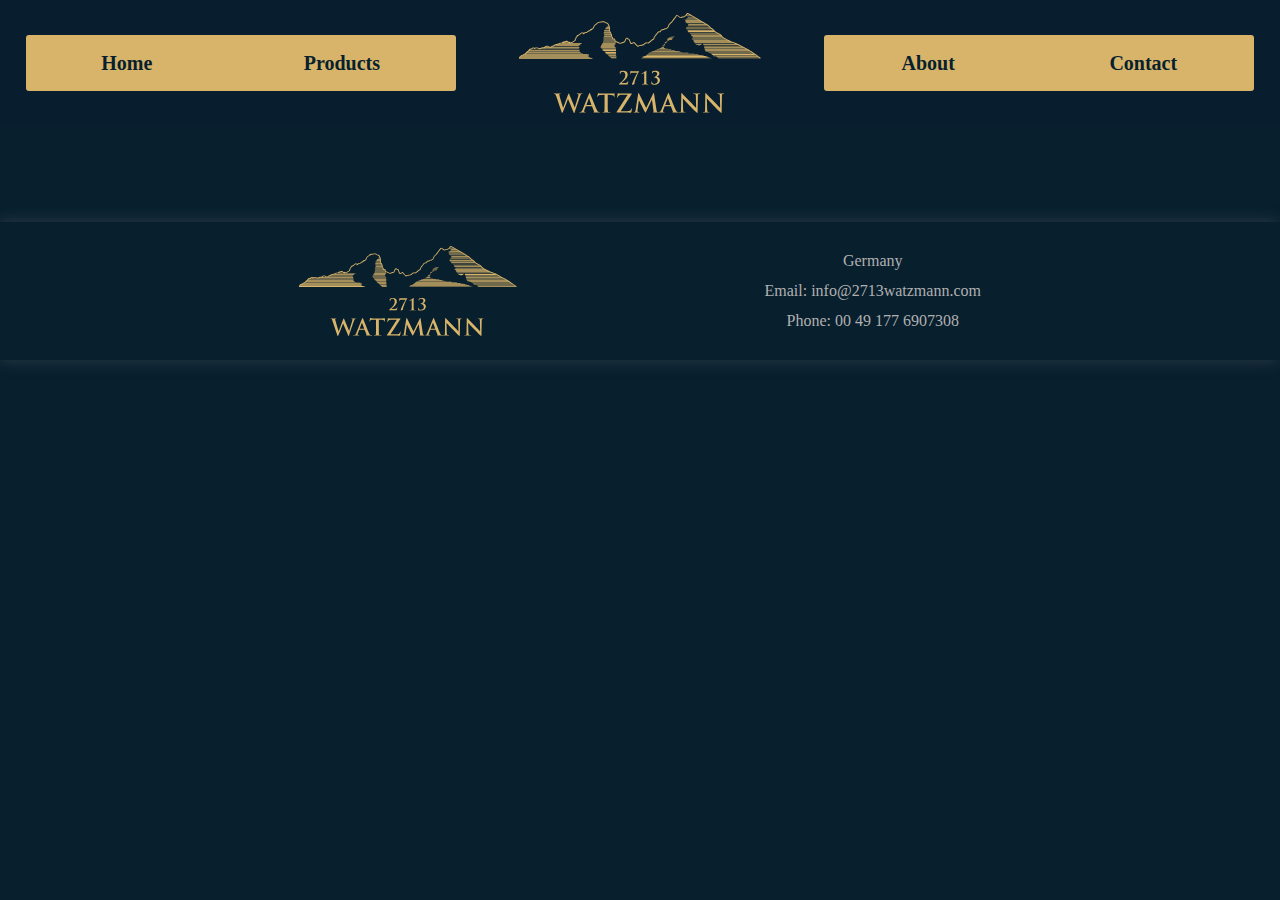
<file: about.html>
<!DOCTYPE html>
<html lang="en">
  <head>
    <meta charset="UTF-8" />
    <meta http-equiv="X-UA-Compatible" content="IE=edge" />
    <meta name="viewport" content="width=device-width, initial-scale=1.0" />

    <meta name="description" content="Watzmann 2713 Distributions" />
    <meta name="apple-mobile-web-app-title" content="2713 Watzmann" />
    <meta name="application-name" content="Watzmann 2713" />
    <meta name="msapplication-TileColor" content="#081f2e" />
    <meta name="theme-color" content="#ffffff" />
    <meta property="og:locale" content="en_GB" />
    <meta property="og:title" content="Watzmann 2713" />
    <meta property="og:description" content="Watzmann 2713 Distributions" />
    <meta property="og:url" content="https://2713watzmann.com" />
    <meta property="og:site_name" content="Watzmann 2713" />

    <link rel="stylesheet" type="text/css" href="src/index.css" />
    <title>Watzmann - About</title>
  </head>
  <body>
    <!-- NAVIGATION -->
    <header>
      <nav>
        <ul>
          <li><a href="/">Home</a></li>
          <li><a href="/products.html">Products</a></li>
        </ul>
        <img src="assets/logo.svg" alt="logo" id="logo" />
        <ul>
          <li><a href="/about.html">About</a></li>
          <li><a href="/contact.html">Contact</a></li>
        </ul>
      </nav>
    </header>

    <!-- CONTENT SECTION -->
    <main></main>

    <!-- FOOTER -->
    <footer>
      <img src="assets/logo.svg" alt="logo" id="logo" />
      <ul>
        <li><span>Germany</span></li>
        <li><span>Email: info@2713watzmann.com</span></li>
        <li><span>Phone: 00 49 177 6907308</span></li>
      </ul>
    </footer>

    <script src="./src/about.js" type="module"></script>
  </body>
</html>
</file>
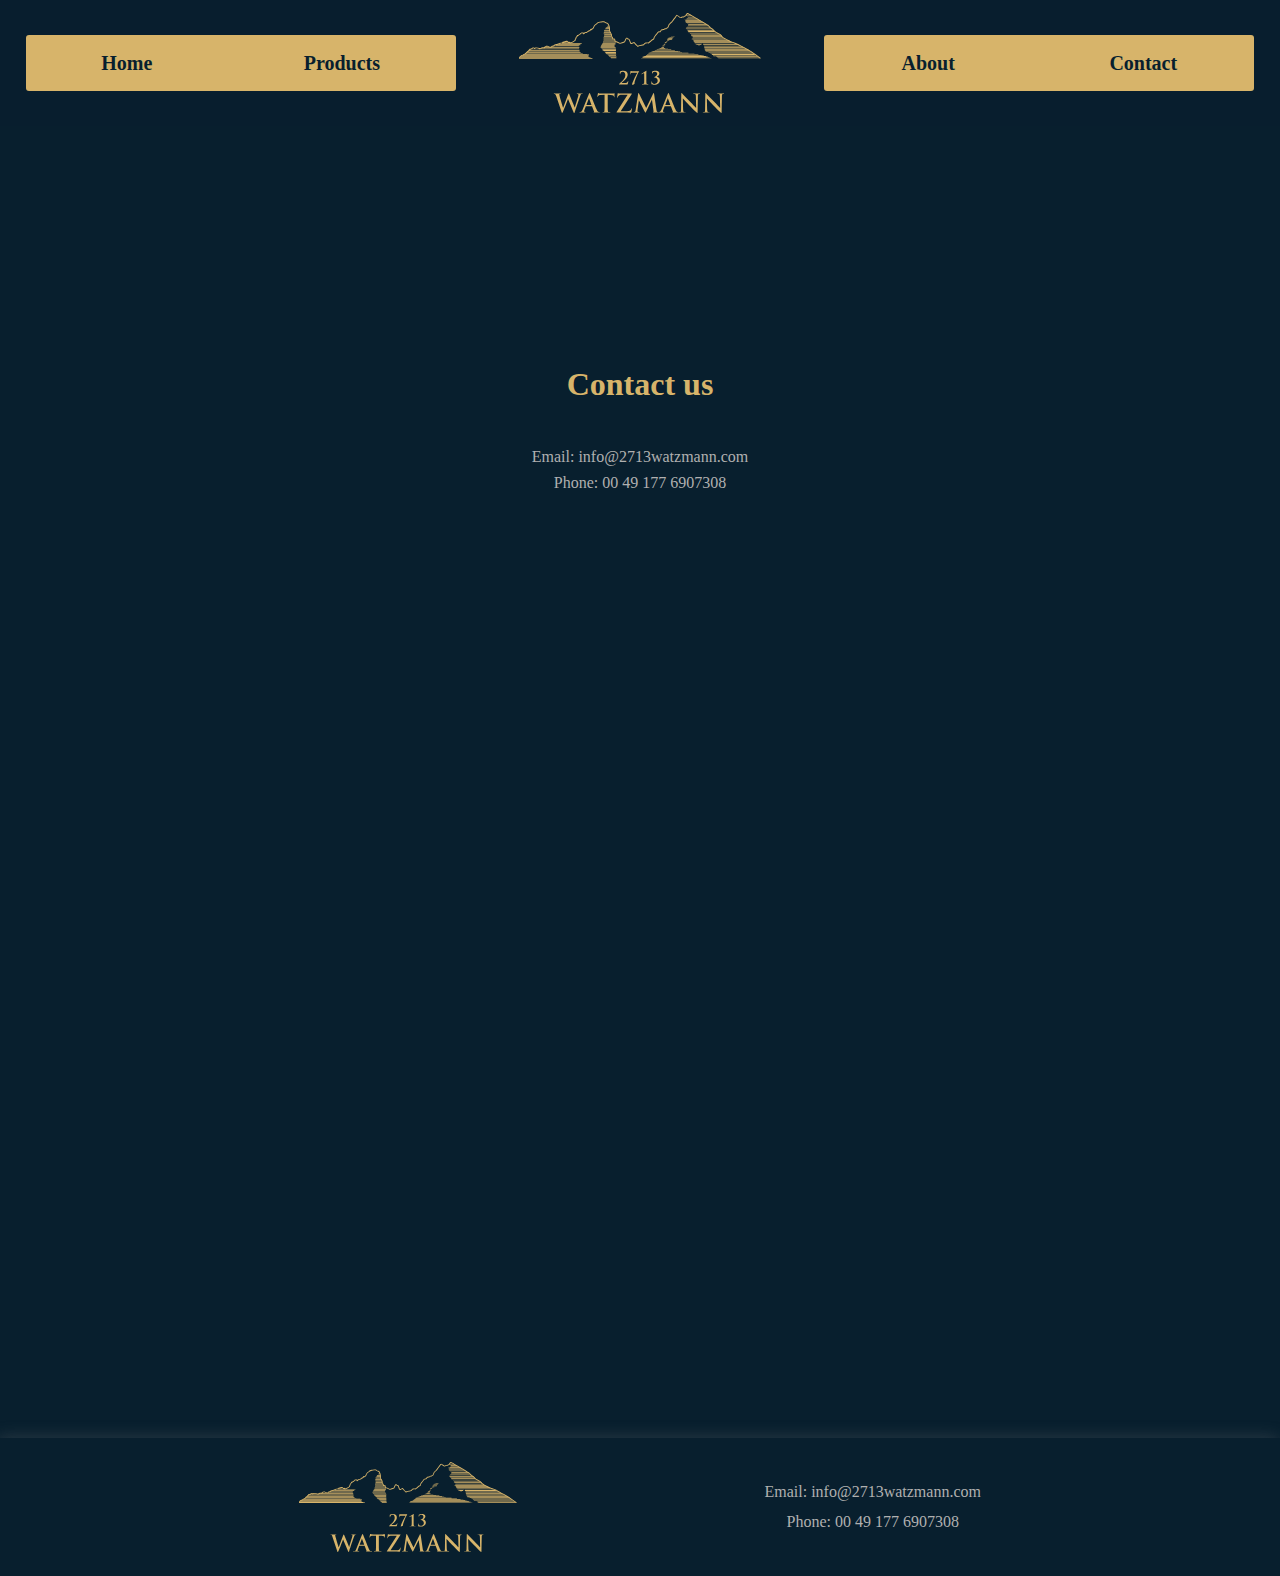
<file: contact.html>
<!DOCTYPE html>
<html lang="en">
  <head>
    <meta charset="UTF-8" />
    <meta http-equiv="X-UA-Compatible" content="IE=edge" />
    <meta name="viewport" content="width=device-width, initial-scale=1.0" />

    <meta name="description" content="Watzmann 2713 Distributions" />
    <meta name="apple-mobile-web-app-title" content="2713 Watzmann" />
    <meta name="application-name" content="Watzmann 2713" />
    <meta name="msapplication-TileColor" content="#081f2e" />
    <meta name="theme-color" content="#ffffff" />
    <meta property="og:locale" content="en_GB" />
    <meta property="og:title" content="Watzmann 2713" />
    <meta property="og:description" content="Watzmann 2713 Distributions" />
    <meta property="og:url" content="https://2713watzmann.com" />
    <meta property="og:site_name" content="Watzmann 2713" />

    <link rel="stylesheet" type="text/css" href="./src/contact.css" />
    <title>Watzmann - Contact</title>
  </head>
  <body>
    <!-- NAVIGATION -->
    <header>
      <nav>
        <ul>
          <li><a href="/">Home</a></li>
          <li><a href="/products.html">Products</a></li>
        </ul>
        <img src="assets/logo.svg" alt="logo" id="logo" />
        <ul>
          <li><a href="/about.html">About</a></li>
          <li><a href="/contact.html">Contact</a></li>
        </ul>
      </nav>
    </header>

    <!-- CONTENT SECTION -->
    <main>
      <section>
        <h1>Contact us</h1>
        <ul>
          <li><span>Email: info@2713watzmann.com</span></li>
          <li><span>Phone: 00 49 177 6907308</span></li>
        </ul>
      </section>

      <section style="width: 100%">
        <iframe
          width="100%"
          height="600"
          frameborder="0"
          scrolling="no"
          marginheight="0"
          marginwidth="0"
          src="https://maps.google.com/maps?width=100%25&amp;height=600&amp;hl=en&amp;q=Watzmann,%20Germany+(Watzmann)&amp;t=&amp;z=14&amp;ie=UTF8&amp;iwloc=B&amp;output=embed"
        >
        </iframe>
      </section>
    </main>

    <!-- FOOTER -->
    <footer>
      <img src="assets/logo.svg" alt="logo" id="logo" />
      <ul>
        <li><span>Email: info@2713watzmann.com</span></li>
        <li><span>Phone: 00 49 177 6907308</span></li>
      </ul>
    </footer>

    <script src="./src/contact.js" type="module"></script>
  </body>
</html>

<!-- <section aria-hidden="false">
        <h2>Lorem ipsum</h2>
        <p>
          Lorem ipsum dolor sit amet, consectetur adipiscing elit, sed do
          eiusmod tempor incididunt ut labore et dolore magna aliqua. Quis
          hendrerit dolor magna eget est. Viverra maecenas accumsan lacus vel
          facilisis volutpat est. Dolor sit amet consectetur adipiscing. Lorem
          ipsum dolor sit amet, consectetur adipiscing elit, sed do eiusmod
          tempor incididunt ut labore et dolore magna aliqua. Quis hendrerit
          dolor magna eget est. Viverra maecenas accumsan lacus vel facilisis
          volutpat est. Dolor sit amet consectetur adipiscing.
        </p>
      </section>

      <section aria-hidden="false">
        <div class="content content_border">
          <div></div>
        </div>

        <div class="content">
          <h2>Lorem ipsumr</h2>
          <p>
            Lorem ipsum dolor sit amet, consectetur adipiscing elit, sed do
            eiusmod tempor incididunt ut labore et dolore magna aliqua. Quis
            hendrerit dolor magna eget est. Viverra maecenas accumsan lacus vel
            facilisis volutpat est.
          </p>
          <p>
            Lorem ipsum dolor sit amet, consectetur adipiscing elit, sed do
            eiusmod tempor incididunt ut labore et dolore magna aliqua. Quis
            hendrerit dolor magna eget est. Viverra maecenas accumsan lacus vel
            facilisis volutpat est.
          </p>
        </div>
      </section>
      <section aria-hidden="false">
        <div class="content">
          <h2>Lorem ipsum</h2>
          <p>
            Lorem ipsum dolor sit amet, consectetur adipiscing elit, sed do
            eiusmod tempor incididunt ut labore et dolore magna aliqua. Quis
            hendrerit dolor magna eget est. Viverra maecenas accumsan lacus vel
            facilisis volutpat est.
          </p>
          <p>
            Lorem ipsum dolor sit amet, consectetur adipiscing elit, sed do
            eiusmod tempor incididunt ut labore et dolore magna aliqua. Quis
            hendrerit dolor magna eget est. Viverra maecenas accumsan lacus vel
            facilisis volutpat est.
          </p>
        </div>

        <div class="content content_border">
          <div></div>
        </div>
      </section>
      <section aria-hidden="false">
        <h1>Lorem ipsum</h1>
        <p>
          Lorem ipsum dolor sit amet, consectetur adipiscing elit, sed do
          eiusmod tempor incididunt ut labore et dolore magna aliqua. Quis
          hendrerit dolor magna eget est. Viverra maecenas accumsan lacus vel
          facilisis volutpat est. Dolor sit amet consectetur adipiscing. Lorem
          ipsum dolor sit amet, consectetur adipiscing elit, sed do eiusmod
          tempor incididunt ut labore et dolore magna aliqua. Quis hendrerit
          dolor magna eget est. Viverra maecenas accumsan lacus vel facilisis
          volutpat est. Dolor sit amet consectetur adipiscing.
        </p>
      </section> -->
</file>
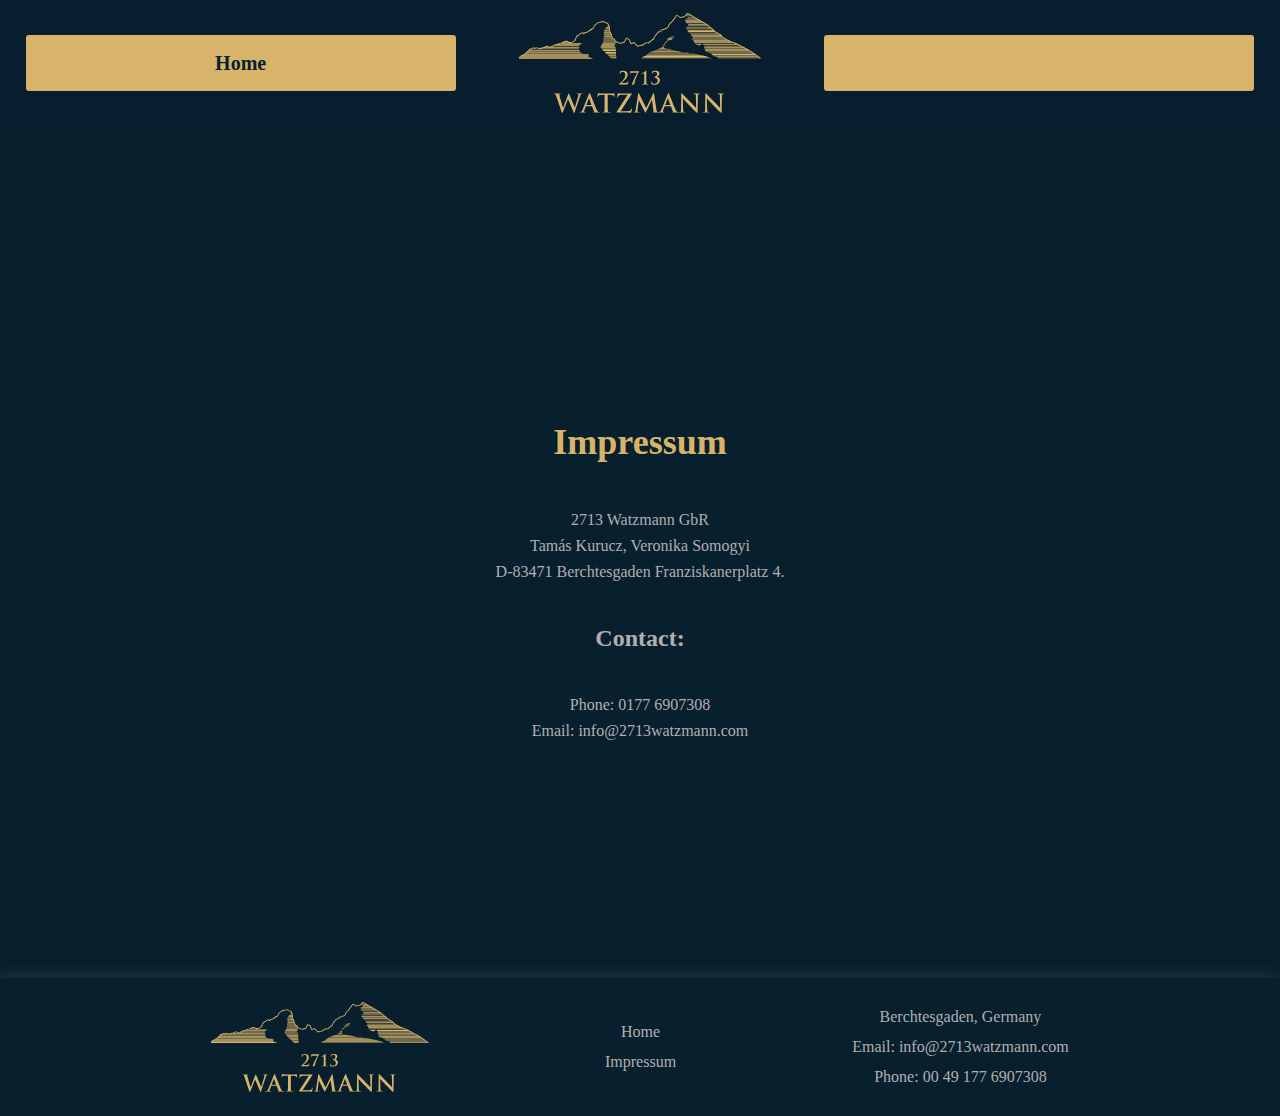
<file: impressum.html>
<!DOCTYPE html>
<html lang="en">

<head>
    <meta charset="UTF-8" />
    <meta http-equiv="X-UA-Compatible" content="IE=edge" />
    <meta name="viewport" content="width=device-width, initial-scale=1.0" />

    <meta name="description" content="2713Watzmann" />
    <meta name="apple-mobile-web-app-title" content="2713 Watzmann" />
    <meta name="application-name" content="Watzmann 2713" />
    <meta name="msapplication-TileColor" content="#081f2e" />
    <meta name="theme-color" content="#ffffff" />
    <meta property="og:locale" content="en_GB" />
    <meta property="og:title" content="2713Watzmann" />
    <meta property="og:description" content="2713Watzmann" />
    <meta property="og:url" content="https://2713watzmann.com" />
    <meta property="og:site_name" content="2713Watzmann" />

    <link rel="stylesheet" type="text/css" href="src/index.css" />
    <title>2713 Watzmann</title>
</head>

<body>
    <!-- NAVIGATION -->
    <header>
        <nav>
            <ul>
                <li>
                    <a href="/index.html">
                        Home
                    </a>
                </li>
            </ul>
            <img src="assets/logo.svg" alt="logo" id="logo" />
            <ul></ul>
        </nav>
    </header>

    <!-- CONTENT SECTION -->
    <main>
        <section>
            <h1>Impressum</h1>
            <ul>
                <li>2713 Watzmann GbR</li>
                <li>Tamás Kurucz, Veronika Somogyi</li>
                <li>
                    D-83471 Berchtesgaden
                    Franziskanerplatz 4.
                </li>
            </ul>

            <h2>
                Contact:
            </h2>
            <ul>
                <li>
                    Phone: 0177 6907308
                </li>
                <li>
                    Email: info@2713watzmann.com
                </li>
            </ul>

        </section>
    </main>

    <!-- FOOTER -->
    <footer>
        <img src="assets/logo.svg" alt="logo" id="logo" />
        <ul>
            <li>
                <a href="/index.html">
                    Home
                </a>
            </li>
            <li>
                <a href="impressum.html">
                    Impressum
                </a>
            </li>
        </ul>
        <ul>
            <li><span>Berchtesgaden, Germany</span></li>
            <li><span>Email: info@2713watzmann.com</span></li>
            <li><span>Phone: 00 49 177 6907308</span></li>
        </ul>
    </footer>

    <script src="./src/home.js" type="module"></script>
</body>

</html>
</file>
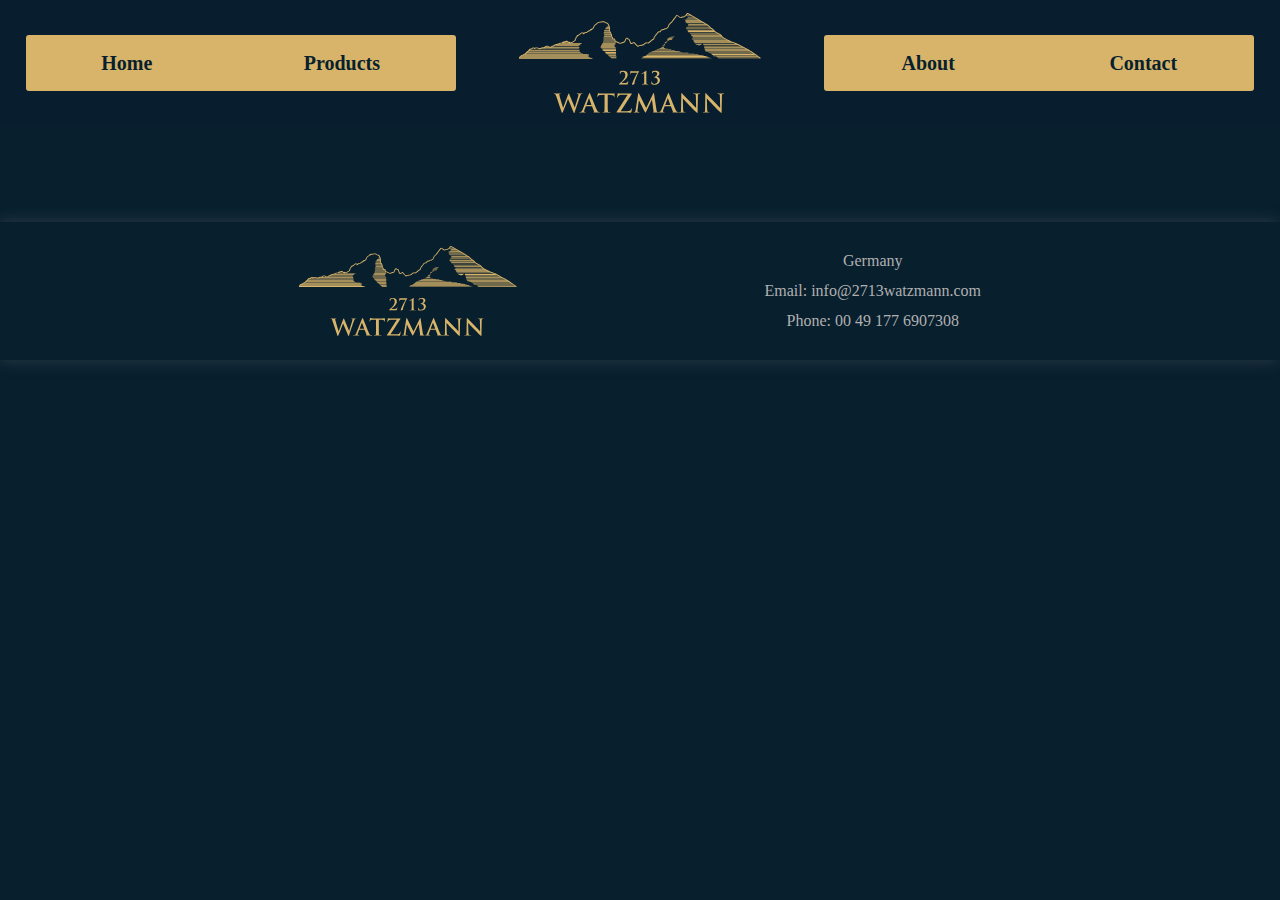
<file: products.html>
<!DOCTYPE html>
<html lang="en">
  <head>
    <meta charset="UTF-8" />
    <meta http-equiv="X-UA-Compatible" content="IE=edge" />
    <meta name="viewport" content="width=device-width, initial-scale=1.0" />

    <meta name="description" content="Watzmann 2713 Distributions" />
    <meta name="apple-mobile-web-app-title" content="2713 Watzmann" />
    <meta name="application-name" content="Watzmann 2713" />
    <meta name="msapplication-TileColor" content="#081f2e" />
    <meta name="theme-color" content="#ffffff" />
    <meta property="og:locale" content="en_GB" />
    <meta property="og:title" content="Watzmann 2713" />
    <meta property="og:description" content="Watzmann 2713 Distributions" />
    <meta property="og:url" content="https://2713watzmann.com" />
    <meta property="og:site_name" content="Watzmann 2713" />

    <link rel="stylesheet" type="text/css" href="src/index.css" />
    <title>Watzmann - Products</title>
  </head>
  <body>
    <!-- NAVIGATION -->
    <header>
      <nav>
        <ul>
          <li><a href="/">Home</a></li>
          <li><a href="/products.html">Products</a></li>
        </ul>
        <img src="assets/logo.svg" alt="logo" id="logo" />
        <ul>
          <li><a href="/about.html">About</a></li>
          <li><a href="/contact.html">Contact</a></li>
        </ul>
      </nav>
    </header>

    <!-- CONTENT SECTION -->
    <main></main>

    <!-- FOOTER -->
    <footer>
      <img src="assets/logo.svg" alt="logo" id="logo" />
      <ul>
        <li><span>Germany</span></li>
        <li><span>Email: info@2713watzmann.com</span></li>
        <li><span>Phone: 00 49 177 6907308</span></li>
      </ul>
    </footer>

    <script src="./src/contact.js" type="module"></script>
  </body>
</html>
</file>
<file: src/index.css>
@import "./style/home/hero.css";
@import "./style/home/content.css";
@import "./style/nav/navbar.css";
@import "./style/footer/footer.css";
@import "./style/vars.css";

* {
  box-sizing: border-box;
}

html {
  margin: 0px;
}

body {
  margin: 0px;
  background: var(--main-bg-color);
}

a {
  text-decoration: none;
}
</file>
<file: src/contact.css>
@import "./style/nav/navbar.css";
@import "./style/footer/footer.css";
@import "./style/vars.css";
@import "./style/contact/content.css";

* {
  box-sizing: border-box;
}

html {
  margin: 0px;
}

body {
  margin: 0px;
  background: var(--main-bg-color);
}

a {
  text-decoration: none;
}
</file>
